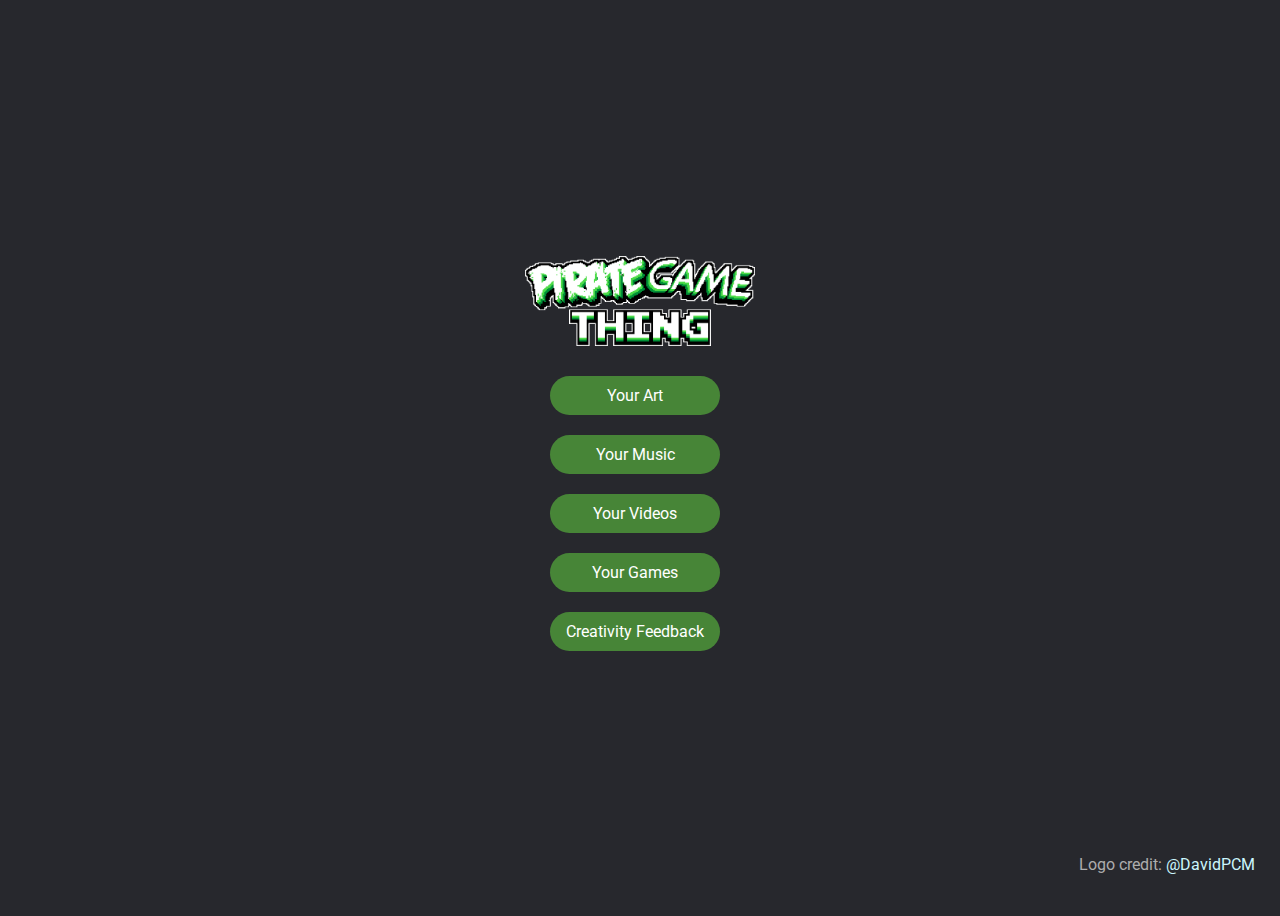
<file: index.html>
<!DOCTYPE html>
<html lang="en">
<head>
    <meta charset="UTF-8" name="viewport" content="width=device-width, initial-scale=1.0">
    <link rel="icon" href="favicon.png" type="image/x-icon"/>
    <title>PGT Creativity Archive</title>
    <link rel="stylesheet" href="style.css">
    <style>
        @import url('https://fonts.googleapis.com/css2?family=Roboto&display=swap');
    </style>
</head>
<body>
    <div class="container">
        <img src="icon.png" alt="">
        <ul class="button-list">
            <li><a href="your-art.html">Your Art</a></li>
            <li><a href="your-music.html">Your Music</a></li>
            <li><a href="your-videos.html">Your Videos</a></li>
            <li><a href="your-games.html">Your Games</a></li>
            <li><a href="creativity-feedback.html">Creativity Feedback</a></li>
        </ul>
        <div class="footer">
            <p>Logo credit: <a href="https://twitter.com/DavidPCM_">@DavidPCM</a></p>
        </div>
    </div>

</body>
</html>
</file>
<file: style.css>
/** i forgor css **/

body {
    background-color: #27282D;
    justify-content: center;
    align-items: center;
    overflow: hidden;
}

.button-list {
    list-style-type: none;
    padding: 0;
    margin: 0;
  }
  
.button-list li {
    margin-right: 10px;
    padding: 10px;
}
  
.button-list li:last-child {
    margin-right: 0;
}
  
.button-list li a {
    font-family: 'Roboto', sans-serif;
    display: inline-block;
    padding: 10px 15px;
    border-radius: 20px;
    width: 140px;
    text-align: center;
    background-color: #478537;
    color: #fff;
    text-decoration: none;
}
  
.button-list li a:hover {
    background-color: #3c6d2f;
}
  
.container {
    display: flex;
    flex-direction: column;
    justify-content: center;
    align-items: center;
    height: 100vh;
    width: 100%;
}
  
img {
    height: 10%;
    margin-bottom: 20px;
}

.footer {
    position: absolute;
    bottom: 0;
    right: 15px;
    padding: 10px;
    background-color: #27282D;
    text-align: left;
    color: #adadad;
    font-family: 'Roboto', sans-serif;
}

.footer a {
    color: #cbf6fd;
    text-decoration: none;
}
</file>
